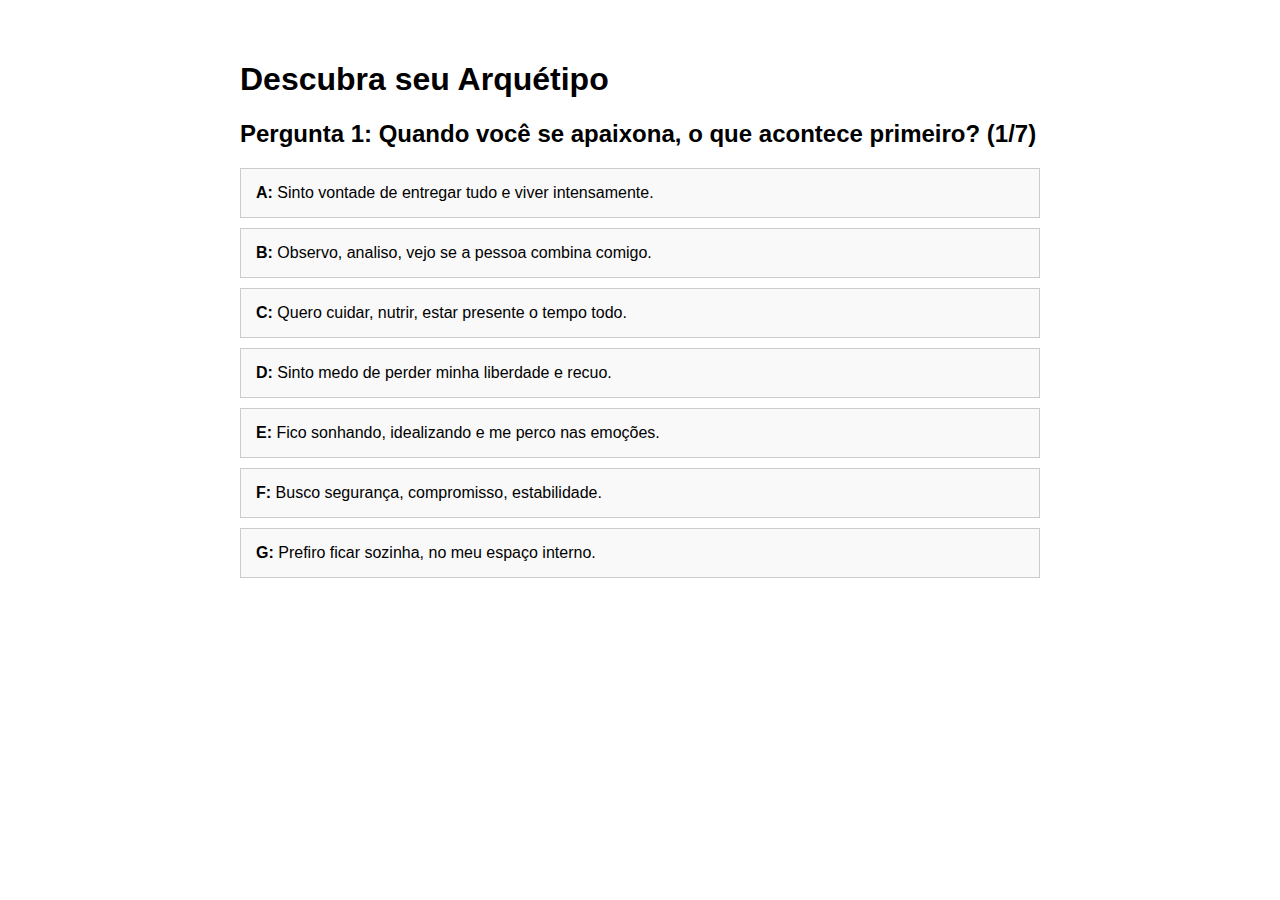
<file: index_old.html>
<!DOCTYPE html>
<html lang="pt-br">
<head>
    <meta charset="UTF-8">
    <meta name="viewport" content="width=device-width, initial-scale=1.0">
    <title>Teste de Arquétipo das Deusas</title>
    <style>
        /* Um CSS mínimo para o teste funcionar visualmente */
        body { font-family: sans-serif; max-width: 800px; margin: 20px auto; padding: 20px; }
        #quiz-container h2 { margin-bottom: 20px; }
        .resposta {
            display: block;
            width: 100%;
            padding: 15px;
            margin: 10px 0;
            font-size: 16px;
            cursor: pointer;
            text-align: left;
            border: 1px solid #ccc;
            background-color: #f9f9f9;
        }
        .resposta:hover { background-color: #eee; }
        #resultado-container { background-color: #f4f4f4; padding: 20px; border-radius: 8px; }
        #resultado-titulo { color: #333; }
        #resultado-texto { white-space: pre-wrap; /* Isso preserva as quebras de linha do JSON */ }
    </style>
</head>
<body>

    <h1>Descubra seu Arquétipo</h1>

    <div id="quiz-container">
        <p>Carregando perguntas...</p>
    </div>
    
    <div id="resultado-container" style="display:none;">
        <h2>Seu Resultado:</h2>
        <h3 id="resultado-titulo"></h3>
        <p id="resultado-texto"></p>
    </div>

<script>
    // --- Variáveis Globais ---
    let perguntas = []; // Será preenchido pelo 'perguntas.json'
    const quizContainer = document.getElementById('quiz-container');
    const resultadoContainer = document.getElementById('resultado-container');
    let perguntaAtual = 0;
    let respostasUsuario = []; // Armazena as letras ('A', 'B', 'C'...)

    /**
     * Carrega a pergunta atual ou finaliza o quiz
     */
    function carregarPergunta() {
        if (perguntaAtual >= perguntas.length) {
            // Fim do quiz, enviar para o PHP
            enviarResultados();
            return;
        }

        const p = perguntas[perguntaAtual];
        let htmlRespostas = '';
        
        // Cria os botões de resposta
        for (const letra in p.respostas) {
            // Usamos <button> para semântica, mas pode ser <div>
            htmlRespostas += `<button class="resposta" data-letra="${letra}">
                                <strong>${letra}:</strong> ${p.respostas[letra]}
                              </button>`;
        }

        quizContainer.innerHTML = `
            <h2>${p.pergunta} (${perguntaAtual + 1}/${perguntas.length})</h2>
            ${htmlRespostas}
        `;

        // Adiciona o clique em cada botão de resposta
        document.querySelectorAll('.resposta').forEach(button => {
            button.addEventListener('click', () => {
                respostasUsuario.push(button.dataset.letra); // Guarda a letra (ex: 'A')
                perguntaAtual++; // Vai para a próxima pergunta
                carregarPergunta(); // Recarrega a interface
            });
        });
    }

    /**
     * Envia o array de respostas para o processar.php
     */
    async function enviarResultados() {
        quizContainer.innerHTML = "<h2>Calculando seu resultado...</h2>";

        try {
            const response = await fetch('processar.php', {
                method: 'POST',
                headers: {
                    'Content-Type': 'application/json'
                },
                body: JSON.stringify({ respostas: respostasUsuario }) // Envia ex: {"respostas": ["A", "C", "A"...]}
            });

            const resultado = await response.json();

            // 4. Exibição do Resultado
            if (resultado.sucesso) {
                document.getElementById('resultado-titulo').innerText = `Dominante: ${resultado.dominante} / Sombra: ${resultado.secundaria}`;
                document.getElementById('resultado-texto').innerText = resultado.texto;
                
                quizContainer.style.display = 'none';
                resultadoContainer.style.display = 'block';
            } else {
                quizContainer.innerHTML = `Ocorreu um erro ao processar seu teste: ${resultado.mensagem || ''}`;
            }

        } catch (error) {
            console.error("Erro:", error);
            quizContainer.innerHTML = "Ocorreu um erro de conexão. Tente recarregar a página.";
        }
    }

    /**
     * Ponto de entrada: Busca o JSON de perguntas e inicia o quiz
     */
    async function iniciarQuiz() {
        try {
            // 1. Busca o JSON de perguntas no servidor
            const response = await fetch('perguntas.json');
            if (!response.ok) {
                throw new Error('Não foi possível carregar as perguntas.');
            }
            perguntas = await response.json();
            
            // 2. Só então, carrega a primeira pergunta
            if (perguntas.length > 0) {
                carregarPergunta();
            } else {
                quizContainer.innerHTML = "<p>Erro: Arquivo de perguntas está vazio.</p>";
            }

        } catch (error) {
            console.error("Erro ao carregar quiz:", error);
            quizContainer.innerHTML = "<p>Erro fatal ao carregar o teste. Tente novamente.</p>";
        }
    }

    // Inicia o quiz assim que a página carrega
    iniciarQuiz();

</script>
</body>
</html>
</file>
